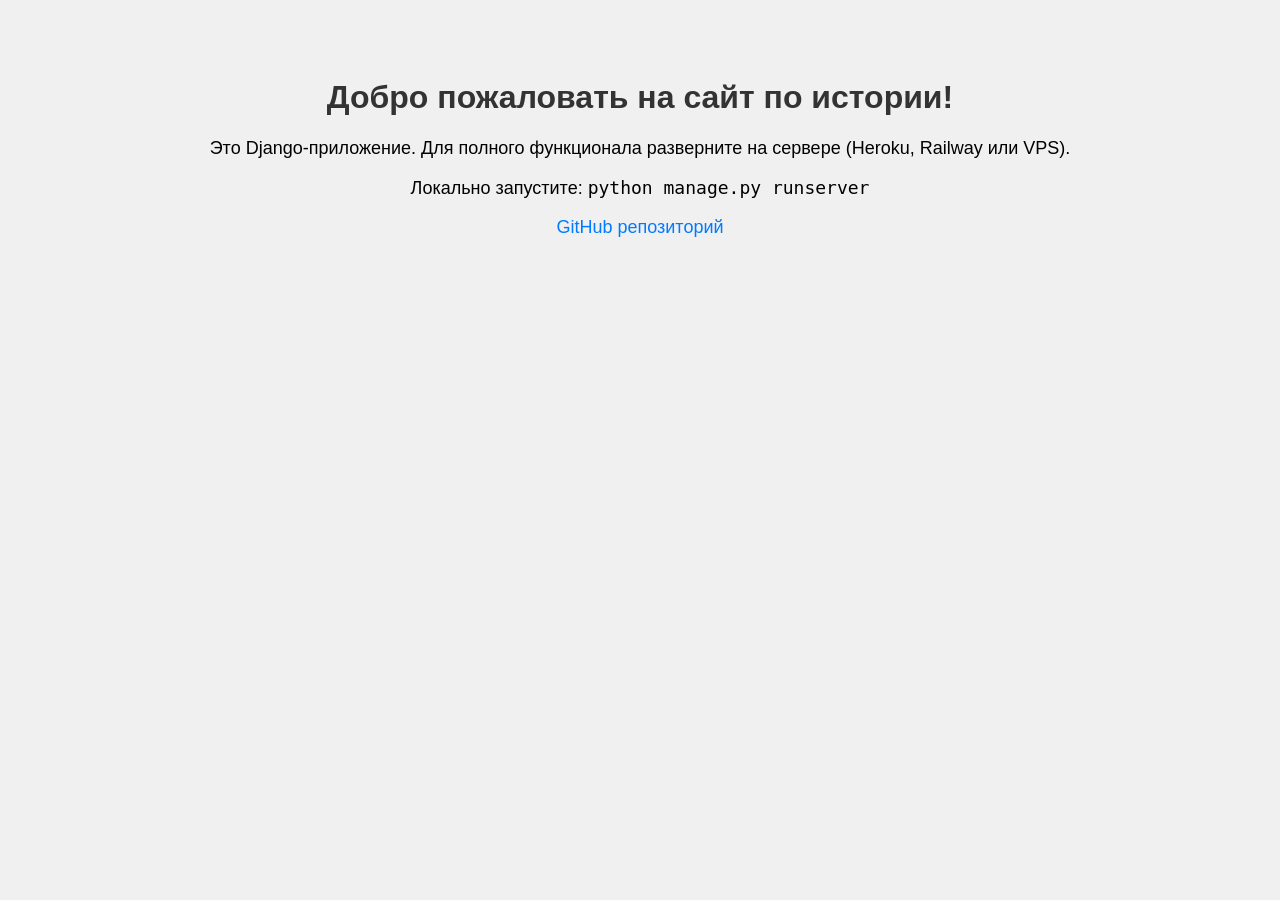
<file: history_site/index.html>
<!DOCTYPE html>
<html lang="ru">

<head>
    <meta charset="UTF-8">
    <meta name="viewport" content="width=device-width, initial-scale=1.0">
    <title>Мой сайт по истории</title>
    <style>
        body {
            font-family: Arial, sans-serif;
            text-align: center;
            padding: 50px;
            background: #f0f0f0;
        }

        h1 {
            color: #333;
        }

        p {
            font-size: 18px;
        }

        a {
            color: #007bff;
            text-decoration: none;
        }
    </style>
</head>

<body>
    <h1>Добро пожаловать на сайт по истории!</h1>
    <p>Это Django-приложение. Для полного функционала разверните на сервере (Heroku, Railway или VPS).</p>
    <p>Локально запустите: <code>python manage.py runserver</code></p>
    <p><a href="https://github.com/yourusername/yourrepo">GitHub репозиторий</a></p>
</body>

</html>
</file>
